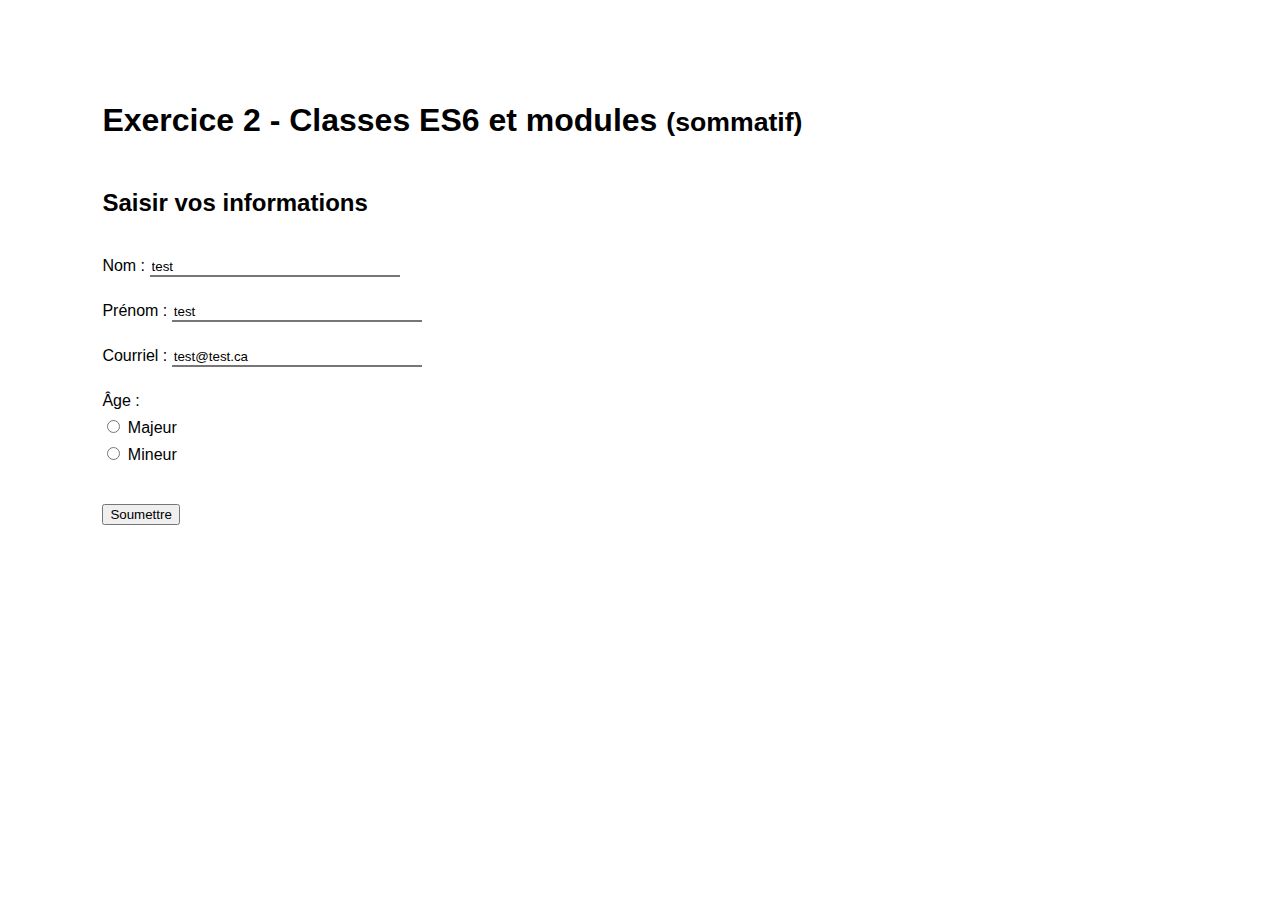
<file: exercice-2/exercice-2-base/index.html>
<!DOCTYPE html>
<html lang="fr_CA">
<head>
    <!-- meta -->
	<meta charset="UTF-8">
	<meta name="viewport" content="width=device-width, initial-scale=1">

	<title>Exercice 2 | Classes ES6 et modules</title>
	<meta name="description" content="Exercice 2 sur les classes ES6 (sommatif) du cours 582-31F-MA Programmation d'interface Web 2">

	<!-- styles -->
	<link rel="stylesheet" type="text/css" href="./assets/styles/styles.css">

    <!-- scripts -->
    <script type="module" src="./assets/scripts/main.js" defer></script>
</head>

<body>
	<header>
		<h1>Exercice 2 - Classes ES6 et modules <small>(sommatif)</small></h1>
	</header>
	<main>

        <h2>Saisir vos informations</h2>
        
        <div data-js-form>

            <form>

                <div class="input-wrapper" data-js-control-wrapper>
                    <label for="nom">Nom :</label>
                    <input type="text" id="nom" name="nom" value="test" required>
                    <!-- <input type="text" id="nom" name="nom" required> -->
                    <small data-js-error></small>
                </div>

                <div class="input-wrapper" data-js-control-wrapper>
                    <label for="prenom">Prénom :</label>
                    <input type="text" id="prenom" name="prenom" value="test" required>
                    <!-- <input type="text" id="prenom" name="prenom" required> -->
                    <small data-js-error></small>
                </div>

                <div class="input-wrapper" data-js-control-wrapper>
                    <label for="courriel">Courriel :</label>
                    <input type="email" id="email" name="courriel" value="test@test.ca" required>
                    <!-- <input type="email" id="email" name="courriel" required> -->
                    <small data-js-error></small>
                </div>

                <div class="input-wrapper" data-js-control-wrapper data-js-radio="required" data-js-input="âge">

                    <p>Âge :</p>
                    
                    <input type="radio" id="radio-majeur" name="radio-age" value="majeur">
                    <label for="radio-majeur"> Majeur</label><br>

                    <input type="radio" id="radio-mineur" name="radio-age" value="mineur">
                    <label for="radio-mineur"> Mineur</label>
                    <small data-js-error></small>
                </div>

                <button data-js-btn>Soumettre</button>

            </form>

            <div class="thank thank--hidden" data-js-thank>
                <h3>Merci !</h3>
            </div>
    
        </div>
	</main>
</body>
</html>
</file>
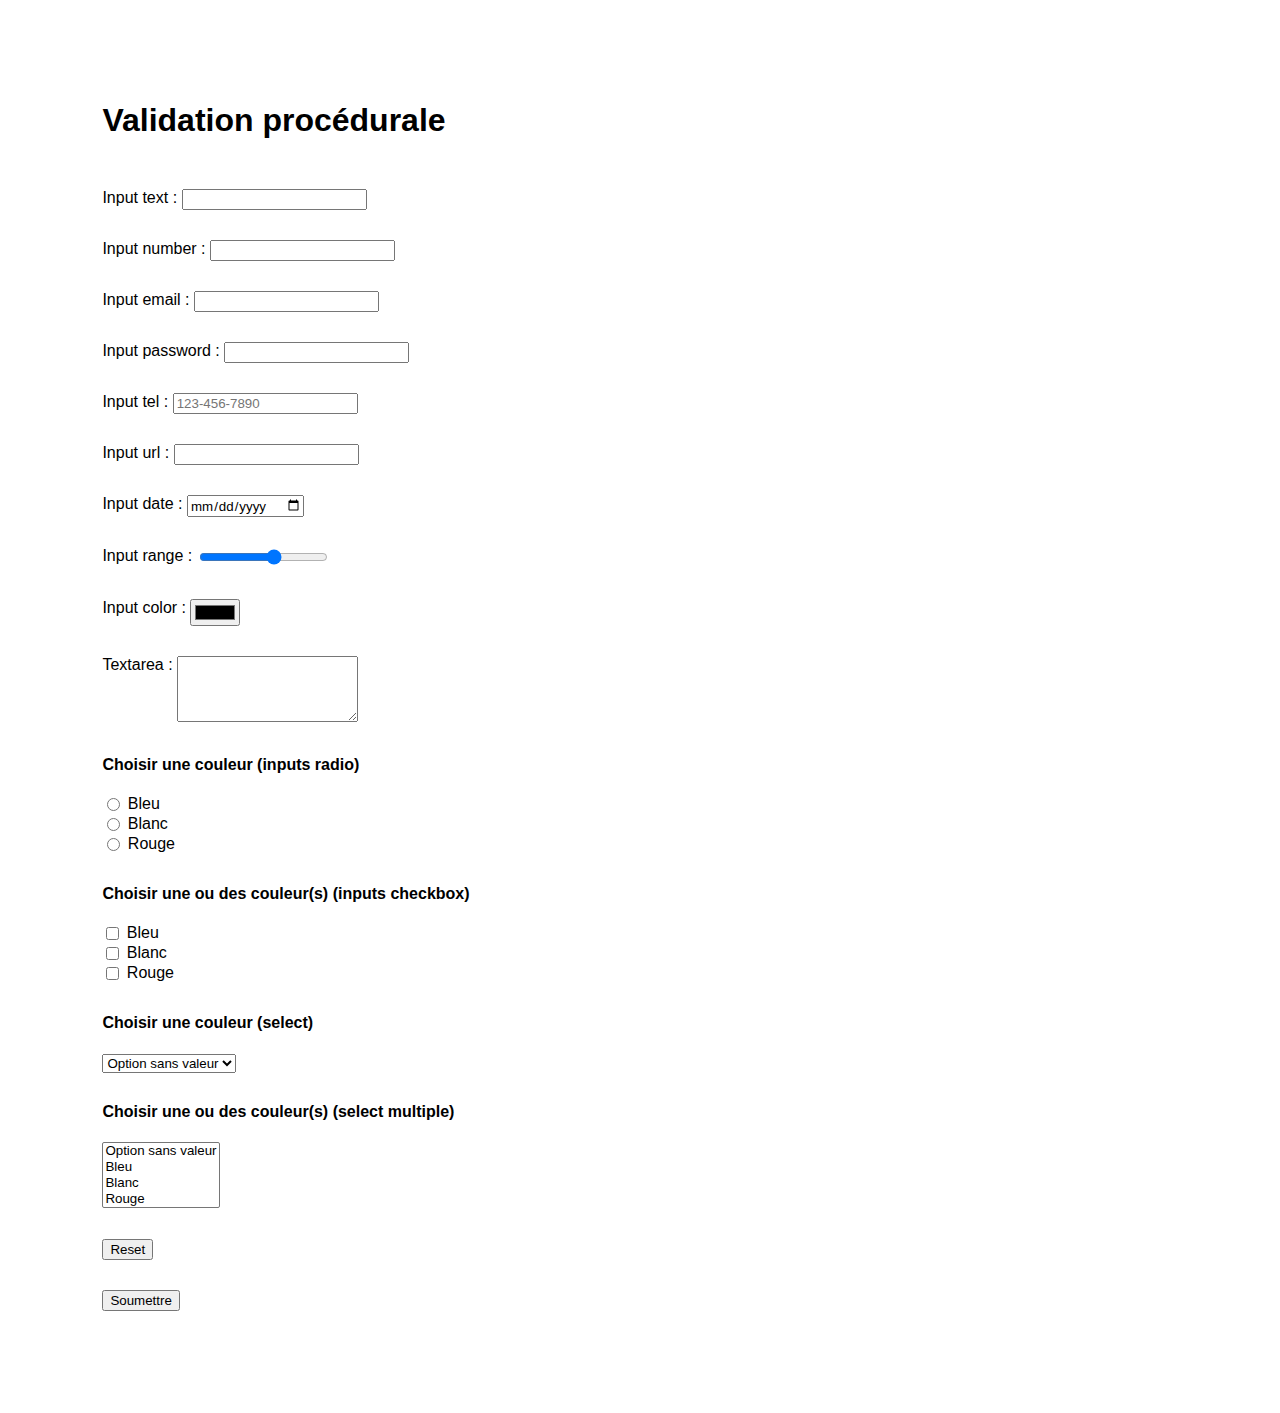
<file: exercice-2/validation-procedurale/index.html>
<!DOCTYPE html>
<html lang="fr_CA">
<head>
    <!-- meta -->
	<meta charset="UTF-8">
	<meta name="viewport" content="width=device-width, initial-scale=1">

	<title>Validation procédurale</title>
	<meta name="description" content="Référence procédurale pour l'exercice 2 du cours 582-31F-MA Programmation d'interface Web 2 : Formulaires">

	<!-- styles -->
	<link rel="stylesheet" type="text/css" href="./styles.css">

	<!-- scripts -->
	<script src="./main.js" defer></script>
</head>

<body>
	<header>
		<h1>Validation procédurale</h1>
	</header>

	<main>
		
		<form novalidate data-js-form>

			<div data-js-control-wrapper>
				<label for="text">Input text :</label>
				<input type="text" id="text" name="text" required>
				<small data-js-error></small>
			</div>


			<div data-js-control-wrapper>
				<label for="number">Input number :</label>
				<input type="number" id="number" name="number" required>
				<small data-js-error></small>
			</div>


			<div data-js-control-wrapper>
				<label for="email">Input email :</label>
				<input type="email" id="email" name="email" required>
				<small data-js-error></small>
			</div>


			<div data-js-control-wrapper>
				<label for="password">Input password :</label>
				<input type="password" id="password" name="password" required>
				<small data-js-error></small>
			</div>


			<div data-js-control-wrapper>
				<label for="tel">Input tel :</label>
				<input type="tel" 
					id="tel"
					name="tel"
					placeholder="123-456-7890"
					required
				>
				<small data-js-error></small>
			</div>
			

			<div data-js-control-wrapper>
				<label for="url">Input url :</label>
				<input type="url" id="url" name="url" required>
				<small data-js-error></small>
			</div>


			<div data-js-control-wrapper>
				<label for="date">Input date :</label>
				<input type="date" id="date" name="date" required>
				<small data-js-error></small>
			</div>


			<div data-js-control-wrapper>
				<label for="range">Input range :</label>
				<input type="range" id="range" name="range" min="0" max="5" required>
				<small data-js-error></small>
			</div>


			<div data-js-control-wrapper>
				<label for="color">Input color :</label>
				<input type="color" id="color" name="color" required>
				<small data-js-error></small>
			</div>


			<div data-js-control-wrapper>
				<label for="textarea">Textarea :</label>
				<textarea id="textarea" name="textarea" rows="4" required></textarea>
				<small data-js-error></small>
			</div>


			<div data-js-control-wrapper="required">
				<h4>Choisir une couleur (inputs radio)</h4>
				<input type="radio" id="radio-bleu" name="radio-couleur" value="radio-bleu">
				<label for="radio-bleu">Bleu</label><br>
				<input type="radio" id="radio-blanc" name="radio-couleur" value="radio-blanc">
				<label for="radio-blanc">Blanc</label><br>
				<input type="radio" id="radio-rouge" name="radio-couleur" value="radio-rouge">
				<label for="radio-rouge">Rouge</label>
				<small data-js-error></small>
			</div>


			<div data-js-control-wrapper="required">
				<h4>Choisir une ou des couleur(s) (inputs checkbox)</h4>
				<input type="checkbox" id="checkbox-bleu" name="checkbox-couleur" value="checkbox-bleu">
				<label for="checkbox-bleu">Bleu</label><br>
				<input type="checkbox" id="checkbox-blanc" name="checkbox-couleur" value="checkbox-blanc">
				<label for="checkbox-blanc">Blanc</label><br>
				<input type="checkbox" id="checkbox-rouge" name="checkbox-couleur" value="checkbox-rouge">
				<label for="checkbox-rouge">Rouge</label>
				<small data-js-error></small>
			</div>
		
			
            <div data-js-control-wrapper>
				<h4>Choisir une couleur (select)</h4>
                <select name="select" required>
					<option value="" autofocus>Option sans valeur</option>
					<option value="select-bleu">Bleu</option>
					<option value="select-blanc">Blanc</option>
					<option value="select-rouge">Rouge</option>
				</select>
				<small data-js-error></small>
			</div>
			

			<div data-js-control-wrapper>
				<h4>Choisir une ou des couleur(s) (select multiple)</h4>
                <select name="select-multiple" multiple="multiple" required>
					<option value="" autofocus>Option sans valeur</option>
					<option value="select-multiple-bleu">Bleu</option>
					<option value="select-multiple-blanc">Blanc</option>
					<option value="select-multiple-rouge">Rouge</option>
				</select>
				<small data-js-error></small>
            </div>


			<div data-js-control-wrapper>
				<input type="reset" id="reset" name="reset">
			</div>


			<div>
				<button data-js-btn>Soumettre</button>
			</div>

		</form>

    </main>
</body>
</html>
</file>
<file: exercice-2/exercice-2-base/assets/styles/styles.css>
/* GENERIC */

* {
    box-sizing: border-box;
    font-family: sans-serif;
}


/* ELEMENTS */

body {
    margin: 0;
    padding: 8vw;
}

main {
    margin-top: 50px;
}

h1,
h2,
h3,
p {
    margin: 0;
}


/* Form */
form {
    margin-top: 25px;
}

input {
    border-left: none;
    border-right: none;
    border-top: none;
    border-radius: 0;
    width: 250px;
}

input[type="radio"] {
    margin-top: 10px;
    width: auto;
}

button {
    margin-top: 40px;
}


/* OBJECTS */

/* Form */
.input-wrapper {
    margin-top: 40px;
}

.input-wrapper + .input-wrapper {
    margin-top: 25px;
}

.revenu {
    display: flex;
}

.revenu__inputs {
    margin-left: 5px;
}

.revenu input {
    width: 100px;
}

/* Erreur */
.error:not(input) {
    color: red;
}

.error input[type="radio"] + label  {
    color: black;
}

.error input {
    border-color: red;
}

.error-message {
    margin-left: 8px;
}

/* Hidden */
.hidden {
    display: none;
}


/* COMPONENTS */

/* Thank */
.thank {
    opacity: 1;
    margin-top: 50px;
    transform: translateY(0);
    transition: transform .3s ease-out;
}

.thank--hidden {
    opacity: 0;
    transform: translateY(50px);
}
</file>
<file: exercice-2/validation-procedurale/styles.css>
* {
    box-sizing: border-box;
    font-family: sans-serif;
}

body {
    margin: 0;
    padding: 8vw;
}

h1,
p {
    margin: 0;
}

main {
    margin-top: 50px;
}

div + div {
    margin-top: 30px;
}

label {
    vertical-align: top;
}

ul,
ol {
    list-style-type: none;
    padding: 0;
}

li + li {
    margin-top: 10px;
}

a {
    text-decoration: none;
}

a:hover {
    text-decoration: underline;
}

span {
    font-family: 'Courier New', Courier, monospace;
    font-size: 1.1em;
    font-weight: 500;
}

small {
    margin-left: 5px;
}

.error {
    color: red;
}

.sent {
    pointer-events: none;
    opacity: .5;
}
</file>
